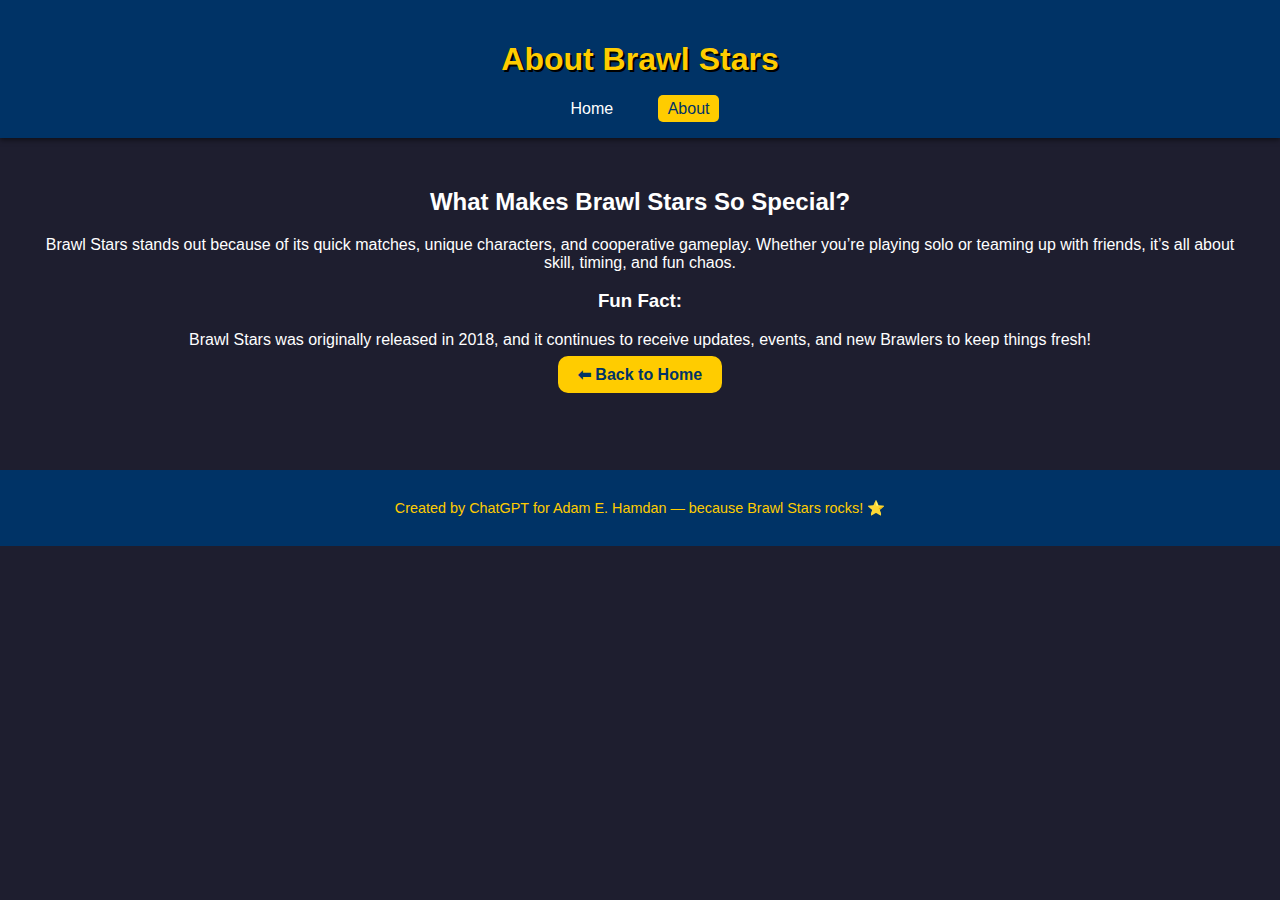
<file: web-content/about.html>
<!DOCTYPE html>
<html lang="en">
<head>
    <meta charset="UTF-8">
    <meta name="viewport" content="width=device-width, initial-scale=1.0">
    <title>About Brawl Stars</title>
    <link rel="stylesheet" href="style.css">
</head>
<body>
    <header>
        <h1>About Brawl Stars</h1>
        <nav>
            <a href="index.html">Home</a>
            <a href="about.html" class="active">About</a>
        </nav>
    </header>

    <main>
        <section>
            <h2>What Makes Brawl Stars So Special?</h2>
            <p>
                Brawl Stars stands out because of its quick matches, unique characters, and cooperative gameplay.
                Whether you’re playing solo or teaming up with friends, it’s all about skill, timing, and fun chaos.
            </p>
        </section>

        <section>
            <h3>Fun Fact:</h3>
            <p>
                Brawl Stars was originally released in 2018, and it continues to receive updates, 
                events, and new Brawlers to keep things fresh!
            </p>
        </section>

        <p><a href="index.html" class="btn">⬅ Back to Home</a></p>
    </main>

    <footer>
        <p>Created by ChatGPT for Adam E. Hamdan — because Brawl Stars rocks! ⭐</p>
    </footer>
</body>
</html>
</file>
<file: web-content/style.css>
body {
    font-family: 'Segoe UI', sans-serif;
    background-color: #1e1e2f;
    color: #fff;
    margin: 0;
    padding: 0;
    text-align: center;
}

header {
    background-color: #003366;
    padding: 20px;
    box-shadow: 0 2px 5px rgba(0,0,0,0.5);
}

h1 {
    color: #ffcc00;
    text-shadow: 2px 2px #000;
}

nav {
    margin-top: 10px;
}

nav a {
    color: #fff;
    text-decoration: none;
    margin: 0 15px;
    padding: 5px 10px;
    border-radius: 5px;
}

nav a:hover, nav a.active {
    background-color: #ffcc00;
    color: #003366;
}

main {
    padding: 30px;
}

.image-section img {
    max-width: 90%;
    border-radius: 20px;
    box-shadow: 0 0 15px #000;
}

.btn {
    background-color: #ffcc00;
    color: #003366;
    padding: 10px 20px;
    border-radius: 10px;
    text-decoration: none;
    font-weight: bold;
}

.btn:hover {
    background-color: #ffdb4d;
}

footer {
    background-color: #003366;
    color: #ffcc00;
    padding: 15px;
    margin-top: 40px;
    font-size: 0.9em;
}
</file>
